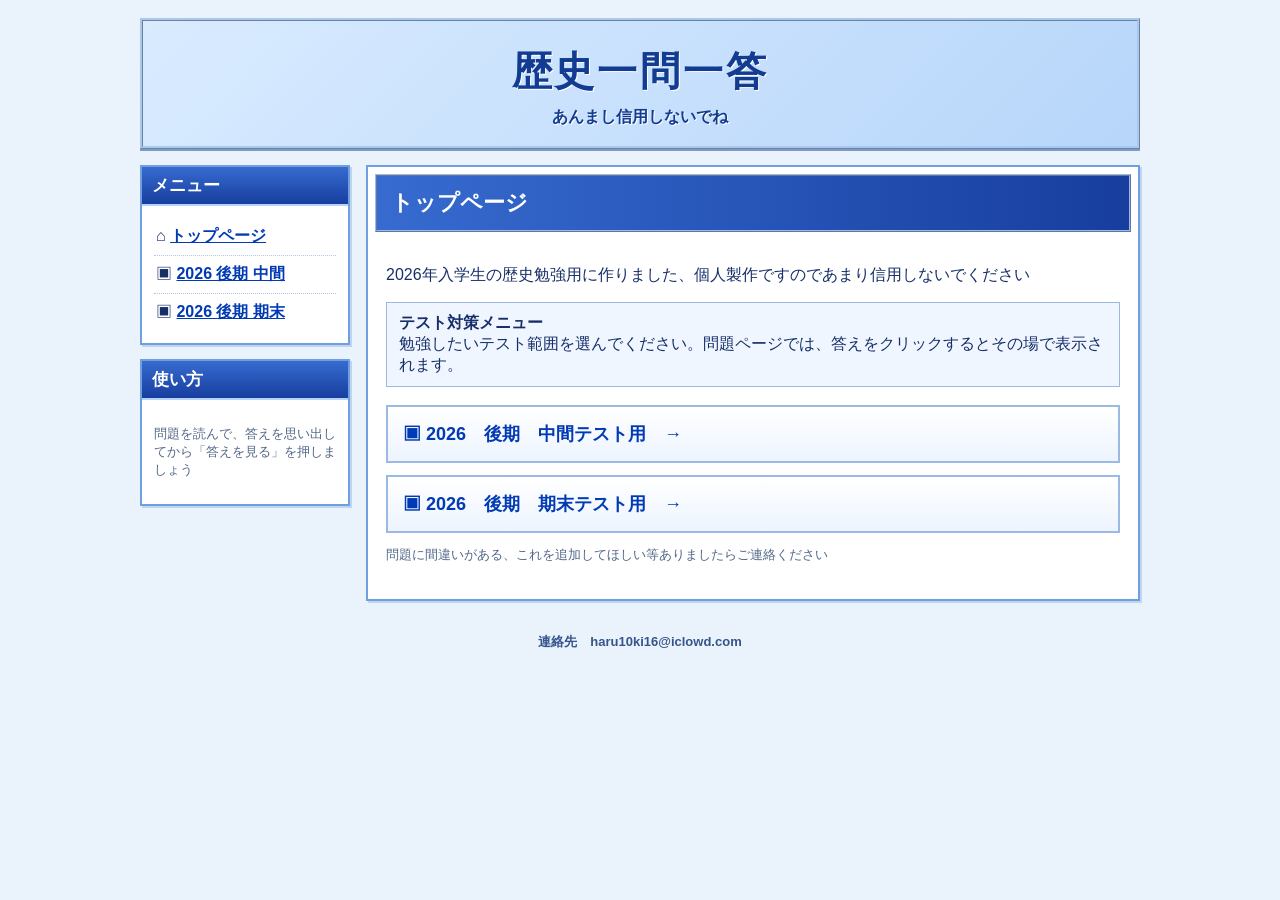
<file: index.html>
<!doctype html>
<html lang="ja"><head><meta charset="utf-8"><meta name="viewport" content="width=device-width,initial-scale=1">
<title>トップページ | 歴史一問一答</title><link rel="stylesheet" href="style.css"></head>
<body><div class="site">
<header class="banner"><h1>歴史一問一答</h1><p>あんまし信用しないでね</p></header>
<div class="layout"><aside>
<section class="panel"><h2 class="panel-title">メニュー</h2><div class="panel-body"><ul class="navlist">
<li>⌂ <a href="index.html">トップページ</a></li><li>▣ <a href="2026-koki-chukan.html">2026 後期 中間</a></li><li>▣ <a href="2026-koki-kimatsu.html">2026 後期 期末</a></li>
</ul></div></section>
<section class="panel"><h2 class="panel-title">使い方</h2><div class="panel-body"><p class="small">問題を読んで、答えを思い出してから「答えを見る」を押しましょう</p></div></section>
</aside><main class="main"><div class="main-head">トップページ</div><div class="content"><p>2026年入学生の歴史勉強用に作りました、個人製作ですのであまり信用しないでください</p>
<div class="notice"><b> テスト対策メニュー </b><br>勉強したいテスト範囲を選んでください。問題ページでは、答えをクリックするとその場で表示されます。</div>
<a class="test-link" href="2026-koki-chukan.html">▣ 2026　後期　中間テスト用　→</a>
<a class="test-link" href="2026-koki-kimatsu.html">▣ 2026　後期　期末テスト用　→</a>
<p class="small">問題に間違いがある、これを追加してほしい等ありましたらご連絡ください</p></div></main></div>
<footer>連絡先　haru10ki16@iclowd.com</footer></div>
<script>
document.querySelectorAll(".answer-toggle").forEach(function(button){
  button.addEventListener("click",function(){
    const answer=document.getElementById(button.getAttribute("aria-controls"));
    const open=answer.hidden;
    answer.hidden=!open;
    button.textContent=open?"▲ 答えを隠す":"▼ 答えを見る";
    button.setAttribute("aria-expanded",String(open));
  });
});
</script>
</body></html>
</file>
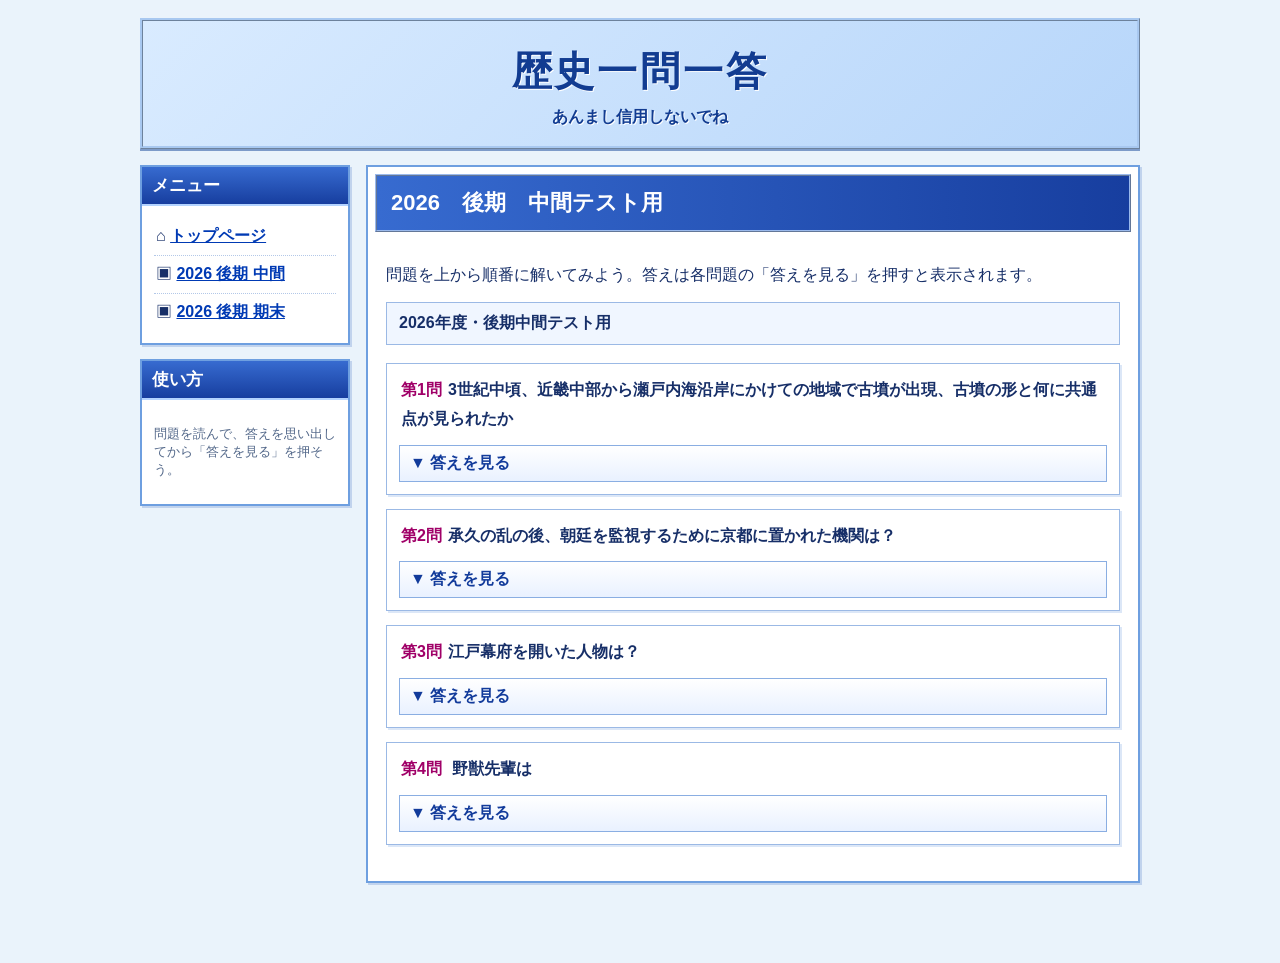
<file: 2026-koki-chukan.html>
<!doctype html>
<html lang="ja"><head><meta charset="utf-8"><meta name="viewport" content="width=device-width,initial-scale=1">
<title>2026　後期　中間テスト用 | 歴史一問一答</title><link rel="stylesheet" href="style.css"></head>
<body><div class="site">
<header class="banner"><h1>歴史一問一答</h1><p>あんまし信用しないでね</p></header>
<div class="layout"><aside>
<section class="panel"><h2 class="panel-title">メニュー</h2><div class="panel-body"><ul class="navlist">
<li>⌂ <a href="index.html">トップページ</a></li><li>▣ <a href="2026-koki-chukan.html">2026 後期 中間</a></li><li>▣ <a href="2026-koki-kimatsu.html">2026 後期 期末</a></li>
</ul></div></section>
<section class="panel"><h2 class="panel-title">使い方</h2><div class="panel-body"><p class="small">問題を読んで、答えを思い出してから「答えを見る」を押そう。</p></div></section>
</aside><main class="main"><div class="main-head">2026　後期　中間テスト用</div><div class="content"><p>問題を上から順番に解いてみよう。答えは各問題の「答えを見る」を押すと表示されます。</p>
<div class="notice"><b>2026年度・後期中間テスト用</b><br></div><section class="question"><div class="question-title"><span class="qnum">第1問</span>3世紀中頃、近畿中部から瀬戸内海沿岸にかけての地域で古墳が出現、古墳の形と何に共通点が見られたか</div><button class="answer-toggle" type="button" aria-controls="answer1" aria-expanded="false">▼ 答えを見る</button><div class="answer" id="answer1" hidden>答え：副葬品</div></section><section class="question"><div class="question-title"><span class="qnum">第2問</span>承久の乱の後、朝廷を監視するために京都に置かれた機関は？</div><button class="answer-toggle" type="button" aria-controls="answer2" aria-expanded="false">▼ 答えを見る</button><div class="answer" id="answer2" hidden>答え：六波羅探題</div></section><section class="question"><div class="question-title"><span class="qnum">第3問</span>江戸幕府を開いた人物は？</div><button class="answer-toggle" type="button" aria-controls="answer3" aria-expanded="false">▼ 答えを見る</button><div class="answer" id="answer3" hidden>答え：徳川家康</div></section>
<section class="question">
  <div class="question-title">
    <span class="qnum">第4問</span>
    野獣先輩は
  </div>

  <button class="answer-toggle"
    type="button"
    aria-controls="answer4"
    aria-expanded="false">
    ▼ 答えを見る
  </button>

  <div class="answer" id="answer4" hidden>
    答え：やりますねぇスギィ！
  </div>
</section></div></main></div>
<footer></footer></div>
<script>
document.querySelectorAll(".answer-toggle").forEach(function(button){
  button.addEventListener("click",function(){
    const answer=document.getElementById(button.getAttribute("aria-controls"));
    const open=answer.hidden;
    answer.hidden=!open;
    button.textContent=open?"▲ 答えを隠す":"▼ 答えを見る";
    button.setAttribute("aria-expanded",String(open));
  });
});
</script>
</body></html>
</file>
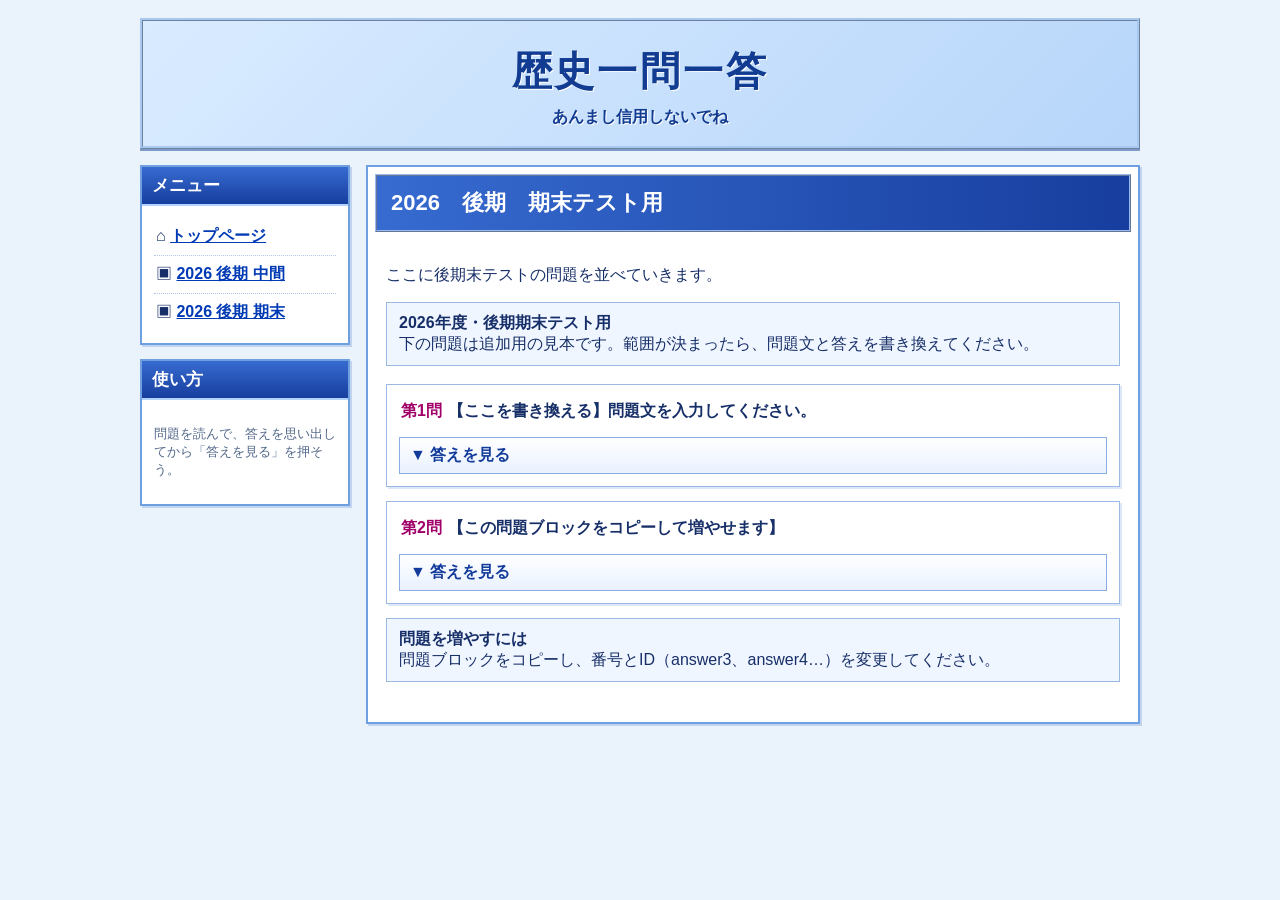
<file: 2026-koki-kimatsu.html>
<!doctype html>
<html lang="ja"><head><meta charset="utf-8"><meta name="viewport" content="width=device-width,initial-scale=1">
<title>2026　後期　期末テスト用 | 歴史一問一答</title><link rel="stylesheet" href="style.css"></head>
<body><div class="site">
<header class="banner"><h1>歴史一問一答</h1><p>あんまし信用しないでね</p></header>
<div class="layout"><aside>
<section class="panel"><h2 class="panel-title">メニュー</h2><div class="panel-body"><ul class="navlist">
<li>⌂ <a href="index.html">トップページ</a></li><li>▣ <a href="2026-koki-chukan.html">2026 後期 中間</a></li><li>▣ <a href="2026-koki-kimatsu.html">2026 後期 期末</a></li>
</ul></div></section>
<section class="panel"><h2 class="panel-title">使い方</h2><div class="panel-body"><p class="small">問題を読んで、答えを思い出してから「答えを見る」を押そう。</p></div></section>
</aside><main class="main"><div class="main-head">2026　後期　期末テスト用</div><div class="content"><p>ここに後期末テストの問題を並べていきます。</p>
<div class="notice"><b>2026年度・後期期末テスト用</b><br>下の問題は追加用の見本です。範囲が決まったら、問題文と答えを書き換えてください。</div><section class="question"><div class="question-title"><span class="qnum">第1問</span>【ここを書き換える】問題文を入力してください。</div><button class="answer-toggle" type="button" aria-controls="answer1" aria-expanded="false">▼ 答えを見る</button><div class="answer" id="answer1" hidden>答え：【ここを書き換える】答えを入力してください。</div></section><section class="question"><div class="question-title"><span class="qnum">第2問</span>【この問題ブロックをコピーして増やせます】</div><button class="answer-toggle" type="button" aria-controls="answer2" aria-expanded="false">▼ 答えを見る</button><div class="answer" id="answer2" hidden>答え：答えを入力してください。</div></section><div class="notice"><b>問題を増やすには</b><br>問題ブロックをコピーし、番号とID（answer3、answer4…）を変更してください。</div></div></main></div>
<footer></footer></div>
<script>
document.querySelectorAll(".answer-toggle").forEach(function(button){
  button.addEventListener("click",function(){
    const answer=document.getElementById(button.getAttribute("aria-controls"));
    const open=answer.hidden;
    answer.hidden=!open;
    button.textContent=open?"▲ 答えを隠す":"▼ 答えを見る";
    button.setAttribute("aria-expanded",String(open));
  });
});
</script>
</body></html>
</file>
<file: style.css>
*{box-sizing:border-box}
:root{--page:#eaf3fb;--blue:#1648b8;--blue2:#092b91;--line:#6e9fe0;--text:#172f68;--paper:#fff}
body{margin:0;color:var(--text);font-family:"MS PGothic","ＭＳ Ｐゴシック",Meiryo,sans-serif;background:var(--page)}
a{color:#003ab4;font-weight:bold}a:hover{color:#b0007a}
.site{width:min(1000px,calc(100% - 24px));margin:18px auto 30px}
.banner{text-align:center;padding:23px 14px 18px;margin-bottom:16px;border:3px ridge #a8c8f0;background:linear-gradient(135deg,#d9ebff,#b7d6fa);color:#123c91;text-shadow:1px 1px white;box-shadow:0 2px 0 #7d9bc9}
.banner h1{margin:0;font-size:clamp(25px,5vw,40px);letter-spacing:.07em}
.banner p{margin:8px 0 0;font-weight:bold}
.layout{display:grid;grid-template-columns:210px minmax(0,1fr);gap:16px;align-items:start}
.panel,.main{background:var(--paper);border:2px solid var(--line);box-shadow:2px 2px 0 #c1d3ed;margin-bottom:14px}
.panel-title{margin:0;padding:7px 10px;color:white;font-size:17px;background:linear-gradient(#376bd0,#173e9f);border-bottom:2px solid #b3d3ff}
.panel-body{padding:12px}
.navlist{list-style:none;padding:0;margin:0}
.navlist li{padding:8px 2px;border-bottom:1px dotted #b3c8e8}
.navlist li:last-child{border:0}
.main{min-width:0}
.main-head{margin:7px;padding:12px 14px;background:linear-gradient(90deg,#376bd0,#173e9f);color:white;border:2px ridge #9ab9ec;font-size:22px;font-weight:bold}
.content{padding:10px 18px 22px}
.notice{border:1px solid #9bb9e5;background:#f0f6ff;padding:10px 12px;margin:10px 0 18px}
.test-link{display:block;padding:15px;margin:12px 0;border:2px solid #9bb9e5;background:linear-gradient(#fff,#edf4ff);text-decoration:none;font-size:18px}
.test-link:hover{background:#dceaff}
.question{border:1px solid #9bb9e5;background:white;margin:14px 0;box-shadow:2px 2px 0 #dce7f7}
.question-title{padding:12px 14px 7px;font-weight:bold;line-height:1.8}
.qnum{color:#a00068;margin-right:6px}
.answer-toggle{margin:4px 12px 12px;padding:7px 10px;color:#123b9b;cursor:pointer;border:1px solid #8aaee2;background:linear-gradient(#fff,#e9f1ff);font:inherit;font-weight:bold;text-align:left;width:calc(100% - 24px)}
.answer-toggle:hover{background:#dceaff}
.answer{margin:0 12px 13px;padding:12px;background:#fff8dc;border:1px solid #dfc56a;color:#6d4300;font-weight:bold}
.answer[hidden]{display:none}
.small{color:#526789;font-size:13px}
footer{text-align:center;padding:18px 8px;font-size:13px;font-weight:bold;color:#35558c}
@media(max-width:680px){.layout{grid-template-columns:1fr}.content{padding:8px 12px 18px}}
</file>
